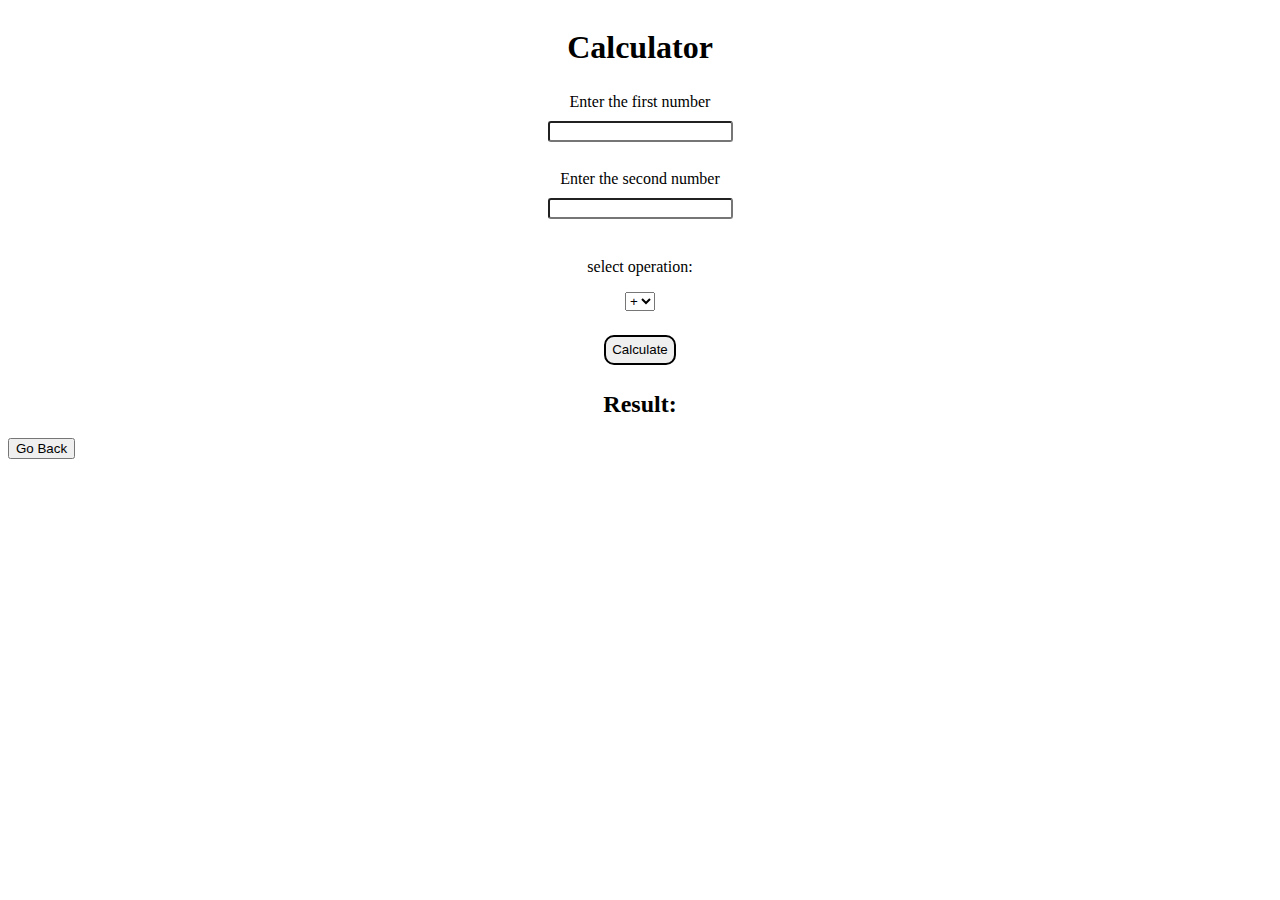
<file: claculator.html>
<!DOCTYPE html>
<html lang="en">

<head>
    <meta charset="UTF-8">
    <meta name="viewport" content="width=device-width, initial-scale=1.0">
    <title>Mini Calculator</title>
    <style>
        .calc {
            display: flex;
            flex-direction: column;
            justify-content: center;
            align-items: center;
        }

        .calc label {
            margin: 5px;
        }

        .calc input {
            margin: 5px;
            border-radius: 3px;
        }

        .calc button {
            margin: 6px;
            border: solid 2px black;
            border-radius: 10px;
            height: 30px;
        }
    </style>
</head>

<body>
    <div>
        <form action="" class="calc">
            <h1>Calculator</h1>
            <label>Enter the first number</label>
            <input type="number" id="n1">
            <br>
            <label>Enter the second number</label>
            <input type="number" id="n2">
            <br>
            <p>select operation:</p>
            <select name="" id="operation">
                <option value="+">+</option>
                <option value="-">-</option>
                <option value="*">x</option>
                <option value="/">/</option>
            </select>
            <br>

            <button onclick="calc()">Calculate</button>

            <h2>Result: <span id="ans"> </span></h2>

        </form>
    </div>

    <!-- script -->
    <script>
        // let for loop
        // const for constsnt Value
        // var for veriable


        // console.log(num1+" "+op+" "+num2);

        function calc() {
            let num1 = document.getElementById("n1").value;
            let num2 = document.getElementById("n2").value;
            let op = document.getElementById("operation").value
            var result;
            if (op == '+') {
                result = parseInt(num1) + parseInt(num2);
            }
            else if (op == '-') {
                result = parseInt(num1) - parseInt(num2);
            }
            else if (op == '*') {
                result = parseInt(num1) * parseInt(num2);
            }
            else {
                result = parseInt(num1) / parseInt(num2);
            }
            
            document.getElementById("ans").innerText = result;
            event.preventDefault();
        }
    </script>

    <a href="../index.html" target="_blank"><button>Go Back</button></a>
</body>

</html>
</file>
